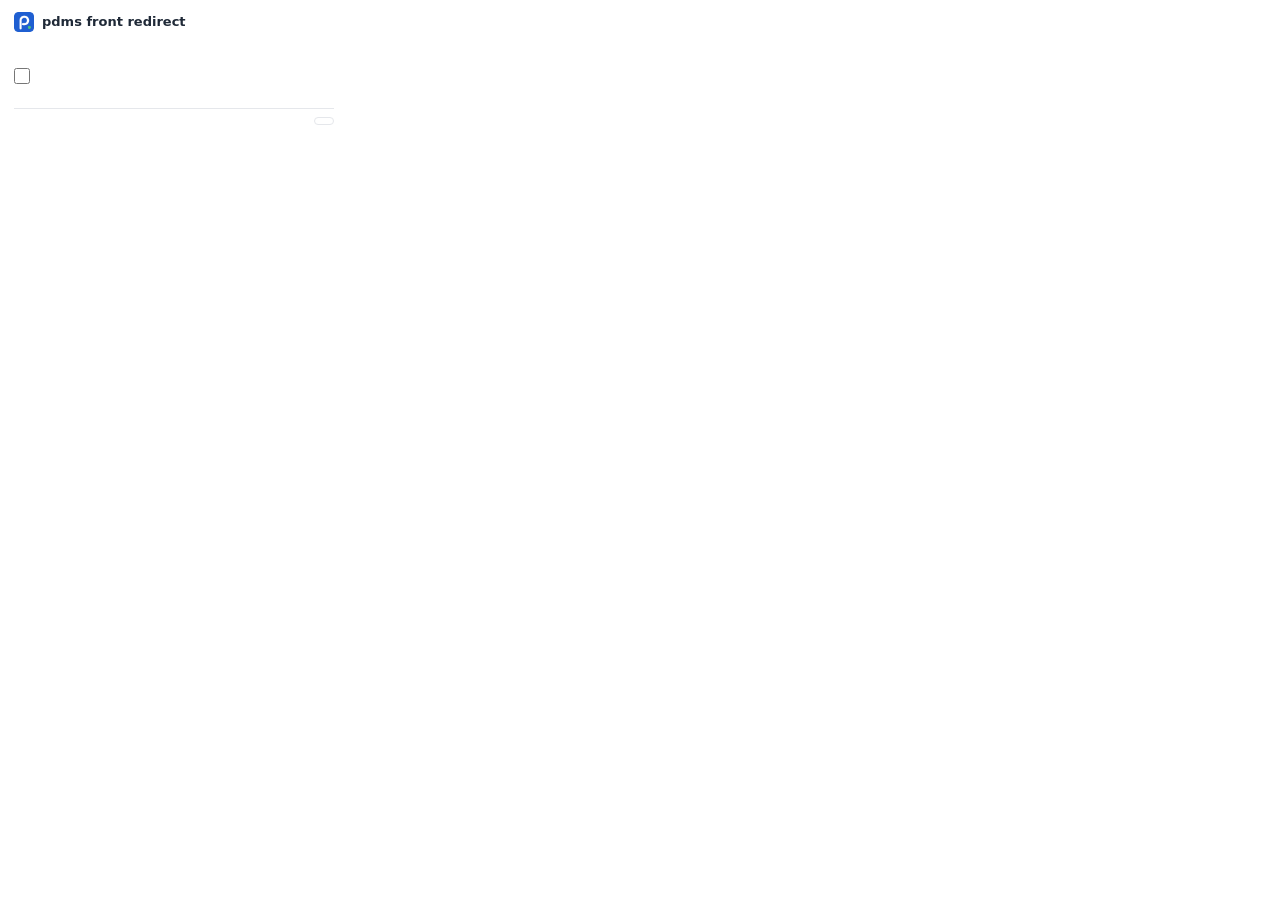
<file: src/pdms_cli/browser_extension/popup.html>
<!doctype html>
<html>
<head>
  <meta charset="utf-8">
  <link rel="stylesheet" href="popup.css">
</head>
<body>
  <header>
    <img src="icon.png" alt="" width="20" height="20">
    <b>pdms front redirect</b>
  </header>
  <p class="state" id="state"></p>
  <label class="switch"><input type="checkbox" id="toggle"> <span id="toggle-label"></span></label>
  <dl>
    <dt id="fronts-label"></dt><dd id="fronts"></dd>
    <dt id="local-label"></dt><dd id="local"></dd>
  </dl>
  <footer>
    <span id="checked"></span>
    <button type="button" id="check"></button>
  </footer>
  <script src="texts.js"></script>
  <script src="popup.js"></script>
</body>
</html>
</file>
<file: src/pdms_cli/browser_extension/popup.css>
:root {
  --bg: #ffffff; --ink: #1f2937; --muted: #6b7280; --line: #e5e7eb; --accent: #2563eb;
  --on: #1f9d55; --on-soft: #e7f6ee; --off: #6b7280; --off-soft: #f1f3f5;
  --waiting: #b45309; --waiting-soft: #fdf3e2; --nopdms: #dc2626; --nopdms-soft: #fdecec;
  color-scheme: light dark;
}
@media (prefers-color-scheme: dark) {
  :root {
    --bg: #1b1f24; --ink: #e5e7eb; --muted: #9ca3af; --line: #30363d; --accent: #60a5fa;
    --on: #4ade80; --on-soft: #16301f; --off: #9ca3af; --off-soft: #262b31;
    --waiting: #fbbf24; --waiting-soft: #342a14; --nopdms: #f87171; --nopdms-soft: #3a1c1c;
  }
}
body { margin: 0; width: 320px; padding: 12px 14px; background: var(--bg); color: var(--ink);
  font: 13px/1.4 system-ui, -apple-system, "Segoe UI", sans-serif; display: grid; gap: 10px; }
header { display: flex; gap: 8px; align-items: center; }
.state { margin: 0; padding: 8px 10px; border-radius: 8px; font-weight: 600; }
.state.on { color: var(--on); background: var(--on-soft); }
.state.off { color: var(--off); background: var(--off-soft); }
.state.waiting { color: var(--waiting); background: var(--waiting-soft); }
.state.nopdms { color: var(--nopdms); background: var(--nopdms-soft); }
.switch { display: flex; gap: 8px; align-items: center; cursor: pointer; }
.switch input { width: 16px; height: 16px; margin: 0; accent-color: var(--accent); }
.switch:has(input:disabled) { color: var(--muted); cursor: default; }
dl { margin: 0; display: grid; grid-template-columns: auto minmax(0, 1fr); gap: 4px 10px; }
dt { color: var(--muted); }
dd { margin: 0; white-space: pre-line; font-family: ui-monospace, "SF Mono", Menlo, Consolas, monospace; font-size: 12px; overflow-wrap: anywhere; }
footer { display: flex; gap: 8px; align-items: center; justify-content: space-between; border-top: 1px solid var(--line);
  padding-top: 8px; color: var(--muted); font-size: 12px; }
button { font: inherit; color: var(--ink); background: transparent; border: 1px solid var(--line); border-radius: 6px;
  padding: 3px 9px; cursor: pointer; }
button:disabled { color: var(--muted); cursor: default; }
</file>
